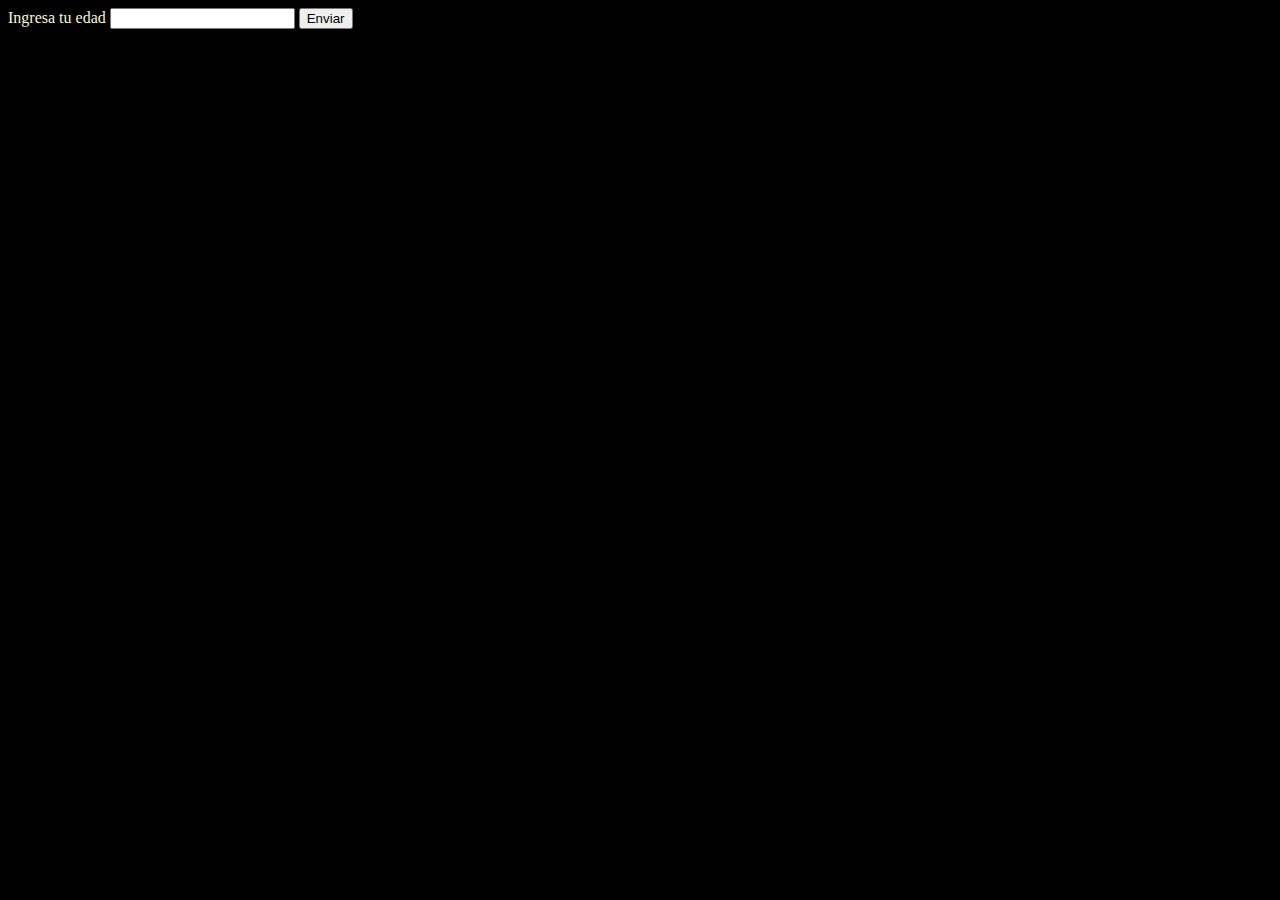
<file: Ejercicio_1/index.html>
<!DOCTYPE html>
<html lang="en">
  <head>
    <meta charset="UTF-8" />
    <meta name="viewport" content="width=device-width, initial-scale=1.0" />
    <title>Ejercicios 1 Tutoria</title>
    <link rel="stylesheet" href="./assets/css/style.css" />
  </head>
  <!--Ejercicio 1: Validación de Edad con Mensajes Diferentes
        Desarrolla un formulario de registro que solicite al usuario su edad. Utiliza una instrucción
      `if` para validar si la edad ingresada es mayor o igual a 18 años y menor de 40 años,
      mostrando un mensaje de bienvenida especial para este rango de edad. Además, muestra
      un mensaje diferente para los usuarios mayores de 40 años.
    Instrucciones:
      1. Crea un formulario HTML que solicite la edad del usuario.
      2. Agrega un botón de envío al formulario.
      3. Implementa una función de validación que se active cuando se envíe el formulario.
      4. Dentro de la función de validación, utiliza una instrucción `if` para verificar si la edad
        ingresada está entre 18 y 40 años.
      5. Muestra un mensaje adecuado en función del resultado de la validación:
        "¡Bienvenido, adulto joven!" si la edad está entre 18 y 40 años, y "¡Bienvenido!" si es
        mayor de 40 años.-->
  <body>
    <form>
      <label for="edadInput">Ingresa tu edad</label>
      <input type="number" id="edadInput" />
      <button type="button" onclick="validarEdad()">Enviar</button>
    </form>
    <p id="mensaje"></p>
  </body>
  <script src="./assets/js/script.js"></script>
</html>
</file>
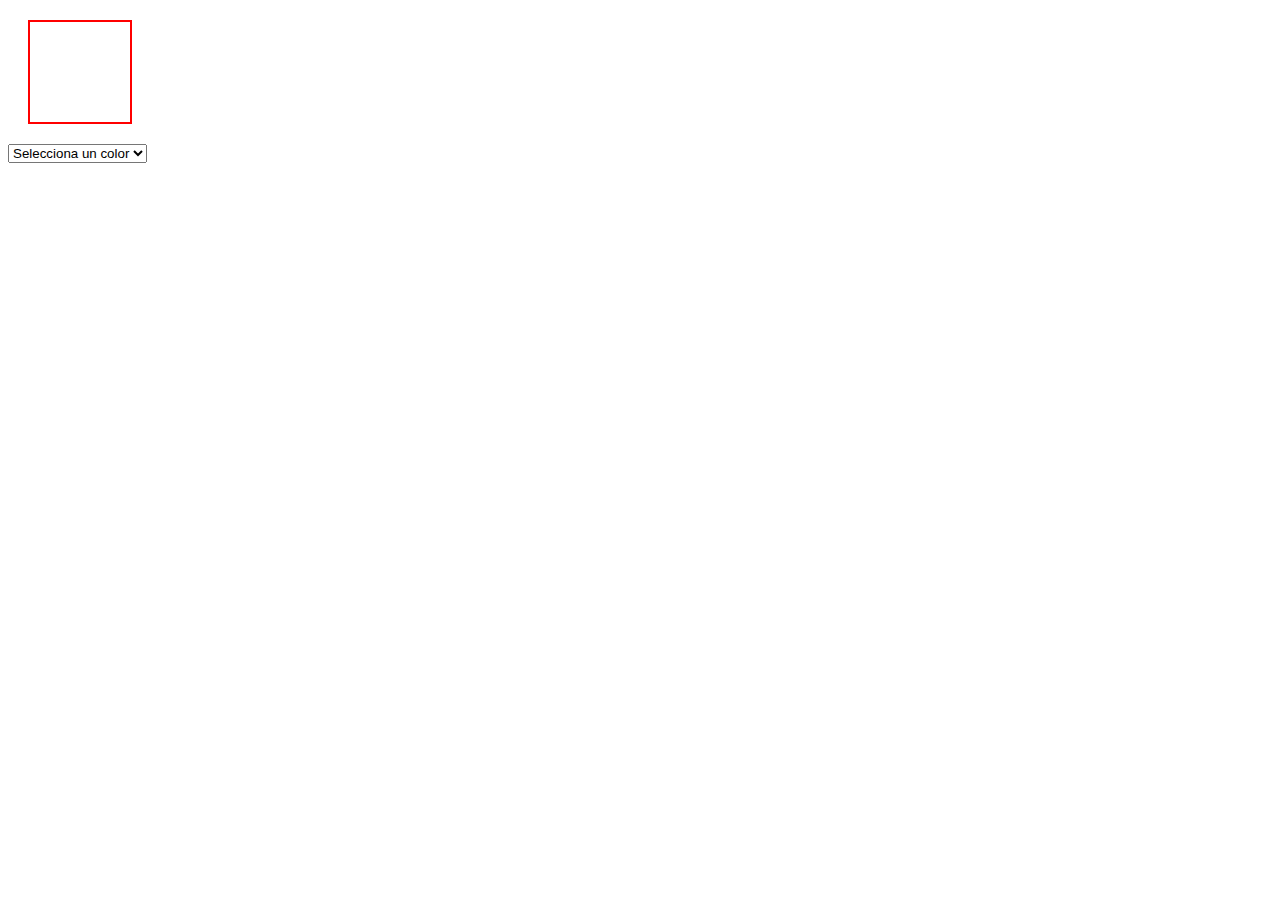
<file: Ejercicio_2/index.html>
<!DOCTYPE html>
<html lang="en">
  <head>
    <meta charset="UTF-8" />
    <meta name="viewport" content="width=device-width, initial-scale=1.0" />
    <title>Ejercicio 2</title>
    <link rel="stylesheet" href="./assets/css/style.css" />
  </head>
  <body>
    <div id="cuadro"></div>
    <select name="" id="colorselect" onchange="changeColor()">
      <option value="default" selected>Selecciona un color</option>
      <option value="red">Rojo</option>
      <option value="blue">Azul</option>
      <option value="green">Verde</option>
      <option value="yellow">Amarillo</option>
    </select>
    <div id="mensaje"></div>
    <script src="./assets/js/scripts.js"></script>
  </body>
</html>

<!--Ejercicio 2: Cambio de Color
Crear una página web con un cuadro de color que cambie su color al seleccionar una
opción de un menú desplegable. Cada opción del menú desplegable representa un color
diferente. Al seleccionar un color, el cuadro cambiará su color correspondiente.
Instrucciones:
1. Crea una página HTML con un cuadro de color representado por un elemento <div>.
2. Agrega un menú desplegable (<select>) debajo del cuadro de color para que el
usuario pueda seleccionar un color.
3. El menú desplegable debe incluir al menos cuatro opciones de colores diferentes
(por ejemplo, rojo, azul, verde, amarillo).
4. Implementa una función de JavaScript llamada changeColor() que se activará
cuando el usuario seleccione un color del menú desplegable.
5. Dentro de la función changeColor(), obtén el valor seleccionado del menú
desplegable.
6. Utiliza una estructura condicional (if, else if) para determinar qué color ha sido
seleccionado.
7. Cambia el color de fondo del cuadro de color (<div>) según la opción seleccionada
en el menú desplegable.-->
</file>
<file: Ejercicio_1/assets/css/style.css>
body {
  background-color: black;
  color: beige;
}
</file>
<file: Ejercicio_2/assets/css/style.css>
#cuadro {
  width: 100px;
  height: 100px;
  border: 2px solid red;
  margin: 20px;
}
</file>
